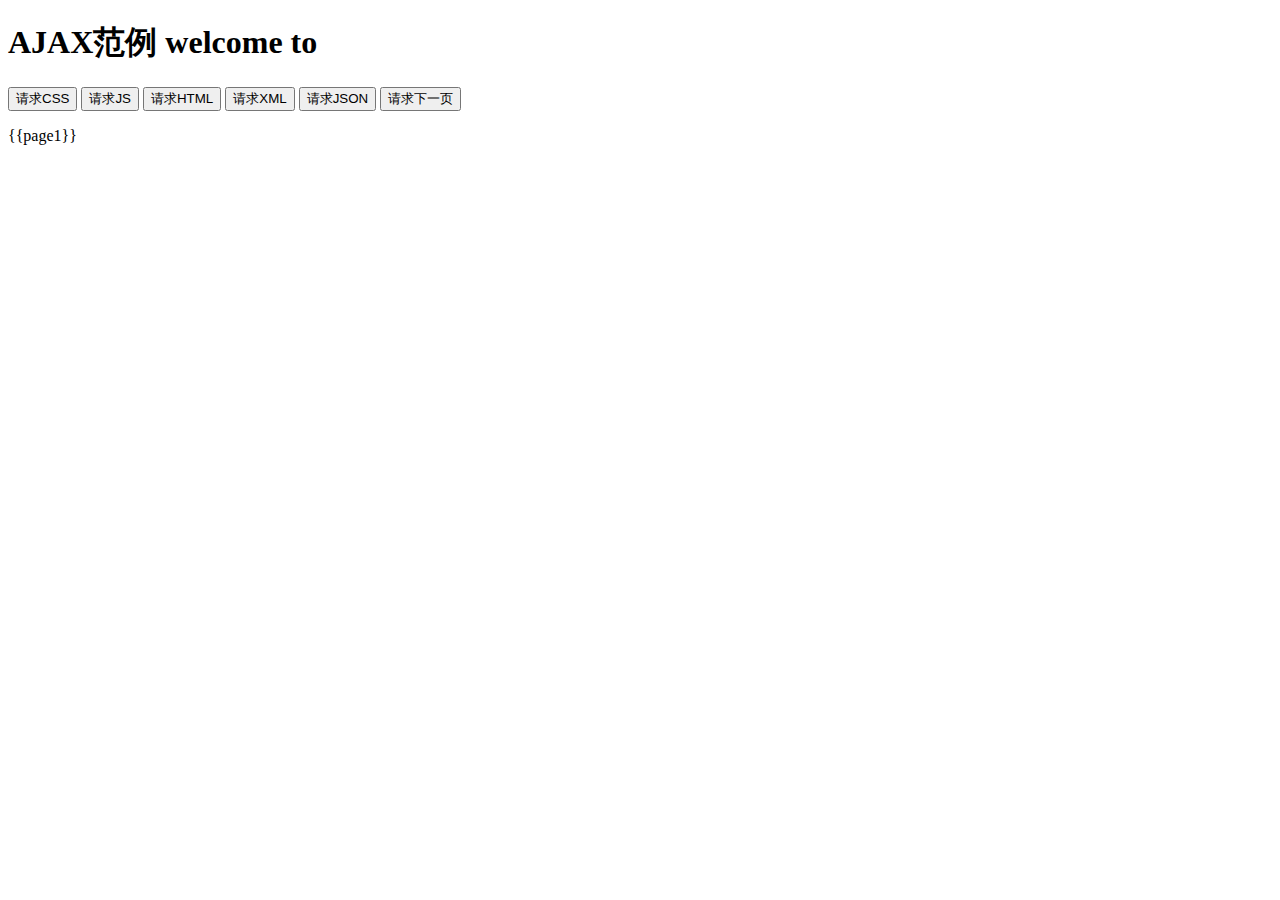
<file: public/index.html>
<!DOCTYPE html>
<html lang="en">
  <head>
    <meta charset="UTF-8" />
    <meta name="viewport" content="width=device-width, initial-scale=1.0" />
    <meta http-equiv="X-UA-Compatible" content="ie=edge" />
    <title>AJAX范例</title>
  </head>
  <body>
    <h1>
      AJAX范例 welcome to &nbsp;<span
        id="myName"
        style="color:rgb(218, 128, 11)"
      ></span>
    </h1>
    <p>
      <button id="getCSS">请求CSS</button>
      <button id="getJS">请求JS</button>
      <button id="getHTML">请求HTML</button>
      <button id="getXML">请求XML</button>
      <button id="getJSON">请求JSON</button>
      <button id="getPage">请求下一页</button>
    </p>
    <div>
      {{page1}}
    </div>
    <script src="main.js"></script>
  </body>
</html>
</file>
